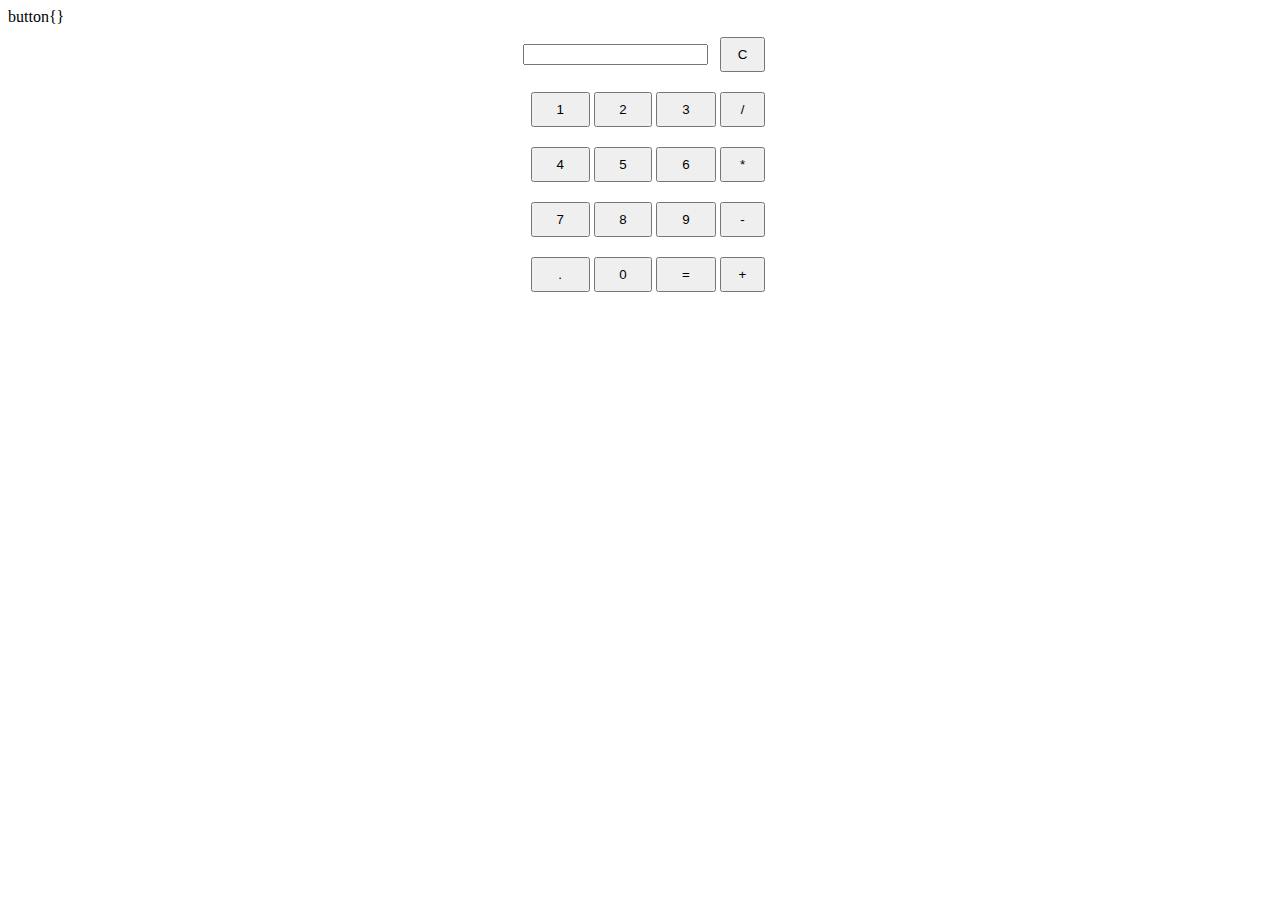
<file: calculator/index.html>
<!DOCTYPE html>
<html lang="en">
<head>
    <meta charset="UTF-8">
    <meta name="viewport" content="width=device-width, initial-scale=1.0">
    <title>Calculator</title>
    <style>
        input[type="button"]
        {
            width: 100%;
            height: 100%;
            padding: 8px;
            margin: 8px;
        }
        div{
            display: flex;
            justify-content: center;
            align-items: center;
        }
   
    </style>
</head>
<body>
   button{}

    <script>
        function pick (val){
            document.getElementById("a").value +=val;
        }
  function clr (){
    document.getElementById("a").value = "";
  }

        function solve (){
           var x = document.getElementById("a").value ;
           var y = eval(x);
           document.getElementById("a").value=y;
        }
    </script>
    <div>
        
    <table>
        <tr>
            <th colspan="3"><input type="text" id="a"></th>
            <th><input type="button" value="C" onclick="clr()"></th>
        </tr>
        <tr>
            <th><input type="button" value="1" onclick="pick(1)"></th>
            <th><input type="button" value="2"onclick="pick(2)"></th>
            <th><input type="button" value="3"onclick="pick(3)"></th>
            <th><input type="button" value="/"onclick="pick('/')"></th>
        </tr>
        <tr>
            <th><input type="button" value="4"onclick="pick(4)"></th>
            <th><input type="button" value="5"onclick="pick(5)"></th>
            <th><input type="button" value="6"onclick="pick(6)"></th>
            <th><input type="button" value="*"onclick="pick('*')"></th>
        </tr>
        <tr>
            <th><input type="button" value="7"onclick="pick(7)"></th>
            <th><input type="button" value="8"onclick="pick(8)"></th>
            <th><input type="button" value="9"onclick="pick(9)"></th>
            <th><input type="button" value="-"onclick="pick('-')"></th>
        </tr>
        <tr>
            <th><input type="button" value="."onclick="pick('.')"></th>
            <th><input type="button" value="0"onclick="pick(0)"></th>
            <th><input type="button" value="="onclick="solve()"></th>
            <th><input type="button" value="+"onclick="pick('+')"></th>
        </tr>
    </table>
</div>
</body>
</html>
</file>
